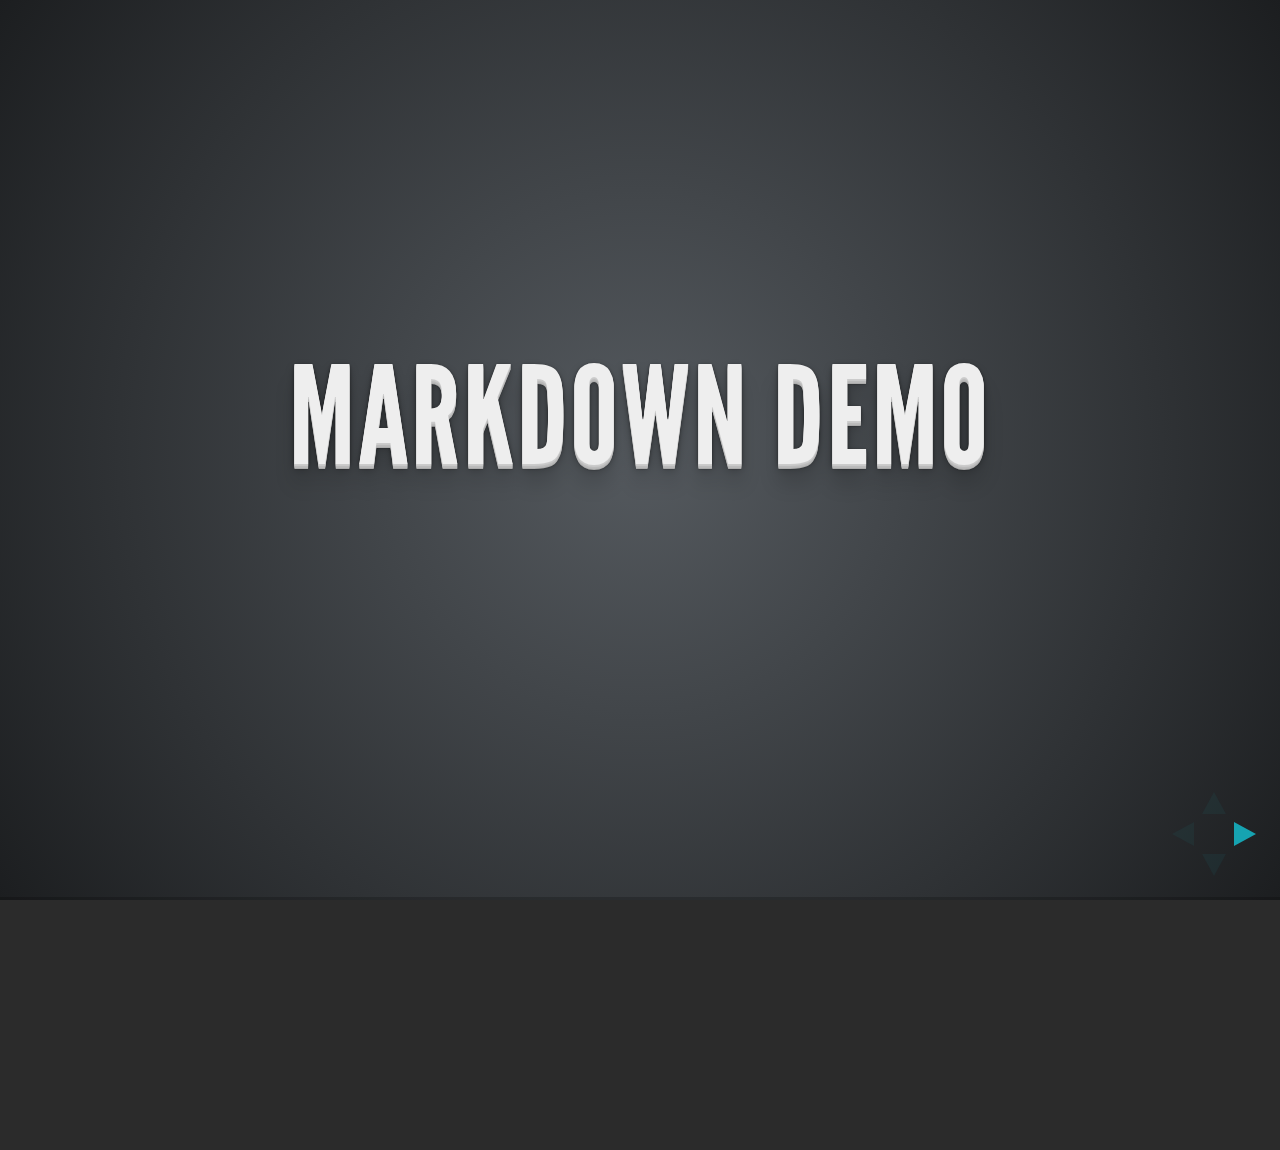
<file: lecture/static/plugin/markdown/example.html>
<!doctype html>
<html lang="en">

	<head>
		<meta charset="utf-8">

		<title>reveal.js - Markdown Demo</title>

		<link rel="stylesheet" href="../../css/reveal.css">
		<link rel="stylesheet" href="../../css/theme/default.css" id="theme">
	</head>

	<body>

		<div class="reveal">

			<div class="slides">

                <!-- Use external markdown resource, and separate slides by three newlines; vertical slides by two newlines -->
                <section data-markdown="example.md" data-separator="^\n\n\n" data-vertical="^\n\n"></section>

                <!-- Slides are separated by three dashes (quick 'n dirty regular expression) -->
                <section data-markdown data-separator="---">
                    <script type="text/template">
                        ## Demo 1
                        Slide 1
                        ---
                        ## Demo 1
                        Slide 2
                        ---
                        ## Demo 1
                        Slide 3
                    </script>
                </section>

                <!-- Slides are separated by newline + three dashes + newline, vertical slides identical but two dashes -->
                <section data-markdown data-separator="^\n---\n$" data-vertical="^\n--\n$">
                    <script type="text/template">
                        ## Demo 2
                        Slide 1.1

                        --

                        ## Demo 2
                        Slide 1.2

                        ---

                        ## Demo 2
                        Slide 2
                    </script>
                </section>

                <!-- No "extra" slides, since there are no separators defined (so they'll become horizontal rulers) -->
                <section data-markdown>
                    <script type="text/template">
                        A

                        ---

                        B

                        ---

                        C
                    </script>
                </section>

            </div>
		</div>

		<script src="../../lib/js/head.min.js"></script>
		<script src="../../js/reveal.js"></script>

		<script>

			Reveal.initialize({
				controls: true,
				progress: true,
				history: true,
				center: true,

				theme: Reveal.getQueryHash().theme,
				transition: Reveal.getQueryHash().transition || 'default',

				// Optional libraries used to extend on reveal.js
				dependencies: [
					{ src: '../../lib/js/classList.js', condition: function() { return !document.body.classList; } },
					{ src: 'marked.js', condition: function() { return !!document.querySelector( '[data-markdown]' ); } },
					{ src: 'markdown.js', condition: function() { return !!document.querySelector( '[data-markdown]' ); } }
				]
			});

		</script>

	</body>
</html>
</file>
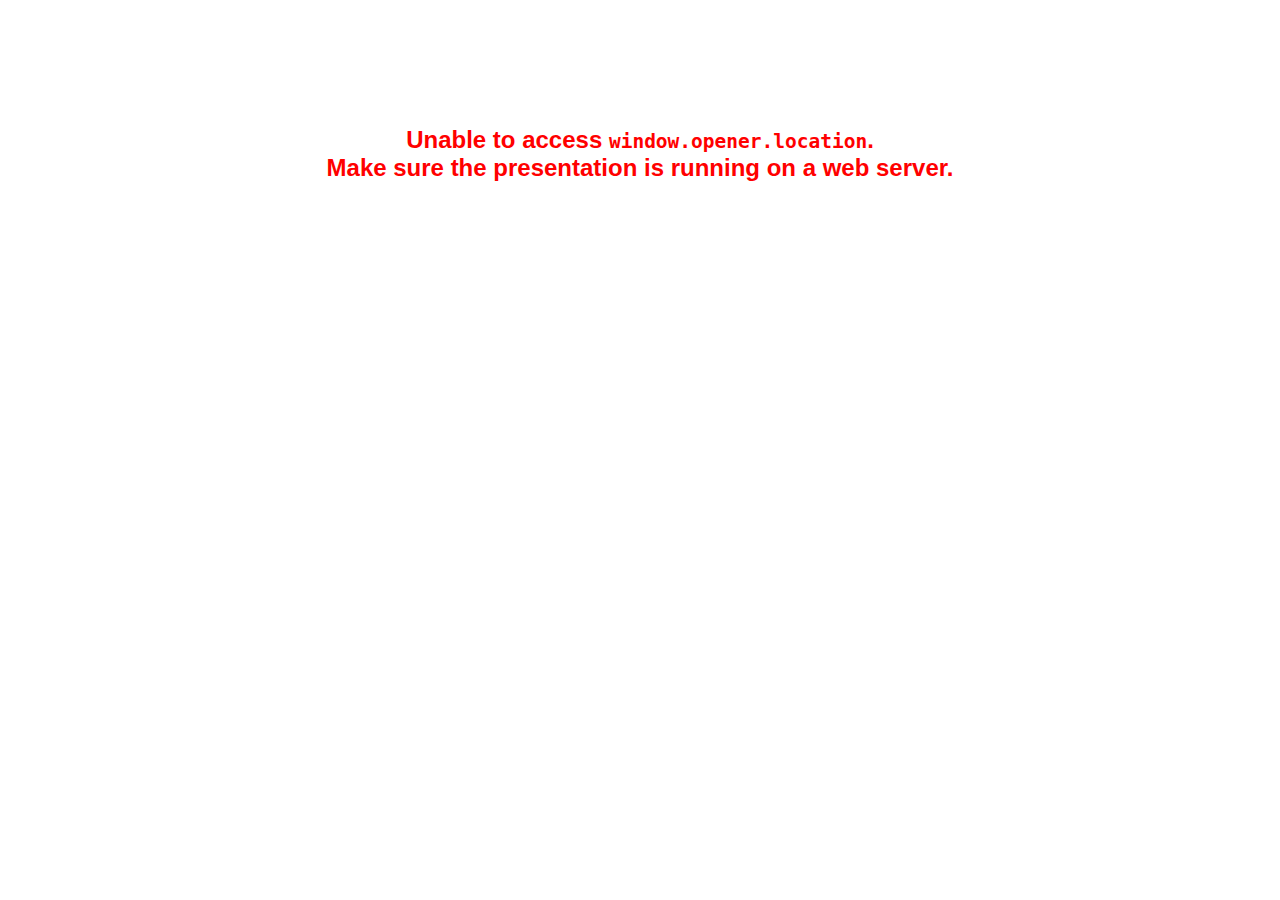
<file: lecture/static/plugin/notes/notes.html>
<!doctype html>
<html lang="en">
	<head>
		<meta charset="utf-8">

		<title>reveal.js - Slide Notes</title>

		<style>
			body {
				font-family: Helvetica;
			}

			#notes {
				font-size: 24px;
				width: 640px;
				margin-top: 5px;
				clear: left;
			}

			#wrap-current-slide {
				width: 640px;
				height: 512px;
				float: left;
				overflow: hidden;
			}

			#current-slide {
				width: 1280px;
				height: 1024px;
				border: none;

				-webkit-transform-origin: 0 0;
				   -moz-transform-origin: 0 0;
					-ms-transform-origin: 0 0;
					 -o-transform-origin: 0 0;
						transform-origin: 0 0;

				-webkit-transform: scale(0.5);
				   -moz-transform: scale(0.5);
					-ms-transform: scale(0.5);
					 -o-transform: scale(0.5);
						transform: scale(0.5);
			}

			#wrap-next-slide {
				width: 448px;
				height: 358px;
				float: left;
				margin: 0 0 0 10px;
				overflow: hidden;
			}

			#next-slide {
				width: 1280px;
				height: 1024px;
				border: none;

				-webkit-transform-origin: 0 0;
				   -moz-transform-origin: 0 0;
					-ms-transform-origin: 0 0;
					 -o-transform-origin: 0 0;
						transform-origin: 0 0;

				-webkit-transform: scale(0.35);
				   -moz-transform: scale(0.35);
					-ms-transform: scale(0.35);
					 -o-transform: scale(0.35);
						transform: scale(0.35);
			}

			.slides {
				position: relative;
				margin-bottom: 10px;
				border: 1px solid black;
				border-radius: 2px;
				background: rgb(28, 30, 32);
			}

			.slides span {
				position: absolute;
				top: 3px;
				left: 3px;
				font-weight: bold;
				font-size: 14px;
				color: rgba( 255, 255, 255, 0.9 );
			}

			.error {
				font-weight: bold;
				color: red;
				font-size: 1.5em;
				text-align: center;
				margin-top: 10%;
			}

			.error code {
				font-family: monospace;
			}

			.time {
				width: 448px;
				margin: 30px 0 0 10px;
				float: left;
				text-align: center;
				opacity: 0;

				-webkit-transition: opacity 0.4s;
				   -moz-transition: opacity 0.4s;
				     -o-transition: opacity 0.4s;
				        transition: opacity 0.4s;
			}

			.elapsed,
			.clock {
				color: #333;
				font-size: 2em;
				text-align: center;
				display: inline-block;
				padding: 0.5em;
				background-color: #eee;
				border-radius: 10px;
			}

			.elapsed h2,
			.clock h2 {
				font-size: 0.8em;
				line-height: 100%;
				margin: 0;
				color: #aaa;
			}

			.elapsed .mute {
				color: #ddd;
			}

		</style>
	</head>

	<body>

		<div id="wrap-current-slide" class="slides">
			<script>document.write( '<iframe width="1280" height="1024" id="current-slide" src="'+ window.opener.location.href +'"></iframe>' );</script>
		</div>

		<div id="wrap-next-slide" class="slides">
			<script>document.write( '<iframe width="640" height="512" id="next-slide" src="'+ window.opener.location.href +'"></iframe>' );</script>
			<span>UPCOMING:</span>
		</div>

		<div class="time">
			<div class="clock">
				<h2>Time</h2>
				<span id="clock">0:00:00 AM</span>
			</div>
			<div class="elapsed">
				<h2>Elapsed</h2>
				<span id="hours">00</span><span id="minutes">:00</span><span id="seconds">:00</span>
			</div>
		</div>

		<div id="notes"></div>

		<script src="../markdown/marked.js"></script>
		<script>

			window.addEventListener( 'load', function() {

				if( window.opener && window.opener.location && window.opener.location.href ) {

					var notes = document.getElementById( 'notes' ),
						currentSlide = document.getElementById( 'current-slide' ),
						nextSlide = document.getElementById( 'next-slide' );

					window.addEventListener( 'message', function( event ) {
						var data = JSON.parse( event.data );
						// No need for updating the notes in case of fragment changes
						if ( data.notes !== undefined) {
							if( data.markdown ) {
								notes.innerHTML = marked( data.notes );
							}
							else {
								notes.innerHTML = data.notes;
							}
						}

						// Showing and hiding fragments
						if( data.fragment === 'next' ) {
							currentSlide.contentWindow.Reveal.nextFragment();
						}
						else if( data.fragment === 'prev' ) {
							currentSlide.contentWindow.Reveal.prevFragment();
						}
						else {
							// Update the note slides
							currentSlide.contentWindow.Reveal.slide( data.indexh, data.indexv );
							nextSlide.contentWindow.Reveal.slide( data.nextindexh, data.nextindexv );
						}

					}, false );

					var start = new Date(),
						timeEl = document.querySelector( '.time' ),
						clockEl = document.getElementById( 'clock' ),
						hoursEl = document.getElementById( 'hours' ),
						minutesEl = document.getElementById( 'minutes' ),
						secondsEl = document.getElementById( 'seconds' );

					setInterval( function() {

						timeEl.style.opacity = 1;

						var diff, hours, minutes, seconds,
							now = new Date();

						diff = now.getTime() - start.getTime();
						hours = Math.floor( diff / ( 1000 * 60 * 60 ) );
						minutes = Math.floor( ( diff / ( 1000 * 60 ) ) % 60 );
						seconds = Math.floor( ( diff / 1000 ) % 60 );

						clockEl.innerHTML = now.toLocaleTimeString();
						hoursEl.innerHTML = zeroPadInteger( hours );
						hoursEl.className = hours > 0 ? "" : "mute";
						minutesEl.innerHTML = ":" + zeroPadInteger( minutes );
						minutesEl.className = minutes > 0 ? "" : "mute";
						secondsEl.innerHTML = ":" + zeroPadInteger( seconds );

					}, 1000 );

					// Navigate the main window when the notes slide changes
					currentSlide.contentWindow.Reveal.addEventListener( 'slidechanged', function( event ) {

						window.opener.Reveal.slide( event.indexh, event.indexv );

					} );

				}
				else {

					document.body.innerHTML =  '<p class="error">Unable to access <code>window.opener.location</code>.<br>Make sure the presentation is running on a web server.</p>';

				}


			}, false );

			function zeroPadInteger( num ) {
				var str = "00" + parseInt( num );
				return str.substring( str.length - 2 );
			}

		</script>
	</body>
</html>
</file>
<file: lecture/static/css/reveal.css>
@charset "UTF-8";

/*!
 * reveal.js
 * http://lab.hakim.se/reveal-js
 * MIT licensed
 *
 * Copyright (C) 2013 Hakim El Hattab, http://hakim.se
 */


/*********************************************
 * RESET STYLES
 *********************************************/

html, body, .reveal div, .reveal span, .reveal applet, .reveal object, .reveal iframe,
.reveal h1, .reveal h2, .reveal h3, .reveal h4, .reveal h5, .reveal h6, .reveal p, .reveal blockquote, .reveal pre,
.reveal a, .reveal abbr, .reveal acronym, .reveal address, .reveal big, .reveal cite, .reveal code,
.reveal del, .reveal dfn, .reveal em, .reveal img, .reveal ins, .reveal kbd, .reveal q, .reveal s, .reveal samp,
.reveal small, .reveal strike, .reveal strong, .reveal sub, .reveal sup, .reveal tt, .reveal var,
.reveal b, .reveal u, .reveal i, .reveal center,
.reveal dl, .reveal dt, .reveal dd, .reveal ol, .reveal ul, .reveal li,
.reveal fieldset, .reveal form, .reveal label, .reveal legend,
.reveal table, .reveal caption, .reveal tbody, .reveal tfoot, .reveal thead, .reveal tr, .reveal th, .reveal td,
.reveal article, .reveal aside, .reveal canvas, .reveal details, .reveal embed,
.reveal figure, .reveal figcaption, .reveal footer, .reveal header, .reveal hgroup,
.reveal menu, .reveal nav, .reveal output, .reveal ruby, .reveal section, .reveal summary,
.reveal time, .reveal mark, .reveal audio, video {
	margin: 0;
	padding: 0;
	border: 0;
	font-size: 100%;
	font: inherit;
	vertical-align: baseline;
}

.reveal article, .reveal aside, .reveal details, .reveal figcaption, .reveal figure,
.reveal footer, .reveal header, .reveal hgroup, .reveal menu, .reveal nav, .reveal section {
	display: block;
}


/*********************************************
 * GLOBAL STYLES
 *********************************************/

html,
body {
	width: 100%;
	height: 100%;
	overflow: hidden;
}

body {
	position: relative;
	line-height: 1;
}

::selection {
	background: #FF5E99;
	color: #fff;
	text-shadow: none;
}


/*********************************************
 * HEADERS
 *********************************************/

.reveal h1,
.reveal h2,
.reveal h3,
.reveal h4,
.reveal h5,
.reveal h6 {
	-webkit-hyphens: auto;
	   -moz-hyphens: auto;
	        hyphens: auto;

	word-wrap: break-word;
	line-height: 1;
}

.reveal h1 { font-size: 3.77em; }
.reveal h2 { font-size: 2.11em;	}
.reveal h3 { font-size: 1.55em;	}
.reveal h4 { font-size: 1em;	}


/*********************************************
 * VIEW FRAGMENTS
 *********************************************/

.reveal .slides section .fragment {
	opacity: 0;

	-webkit-transition: all .2s ease;
	   -moz-transition: all .2s ease;
	    -ms-transition: all .2s ease;
	     -o-transition: all .2s ease;
	        transition: all .2s ease;
}
	.reveal .slides section .fragment.visible {
		opacity: 1;
	}

.reveal .slides section .fragment.grow {
	opacity: 1;
}
	.reveal .slides section .fragment.grow.visible {
		-webkit-transform: scale( 1.3 );
		   -moz-transform: scale( 1.3 );
		    -ms-transform: scale( 1.3 );
		     -o-transform: scale( 1.3 );
		        transform: scale( 1.3 );
	}

.reveal .slides section .fragment.shrink {
	opacity: 1;
}
	.reveal .slides section .fragment.shrink.visible {
		-webkit-transform: scale( 0.7 );
		   -moz-transform: scale( 0.7 );
		    -ms-transform: scale( 0.7 );
		     -o-transform: scale( 0.7 );
		        transform: scale( 0.7 );
	}

.reveal .slides section .fragment.zoom-in {
	opacity: 0;

	-webkit-transform: scale( 0.1 );
	   -moz-transform: scale( 0.1 );
	    -ms-transform: scale( 0.1 );
	     -o-transform: scale( 0.1 );
	        transform: scale( 0.1 );
}

	.reveal .slides section .fragment.zoom-in.visible {
		opacity: 1;

		-webkit-transform: scale( 1 );
		   -moz-transform: scale( 1 );
		    -ms-transform: scale( 1 );
		     -o-transform: scale( 1 );
		        transform: scale( 1 );
	}

.reveal .slides section .fragment.roll-in {
	opacity: 0;

	-webkit-transform: rotateX( 90deg );
	   -moz-transform: rotateX( 90deg );
	    -ms-transform: rotateX( 90deg );
	     -o-transform: rotateX( 90deg );
	        transform: rotateX( 90deg );
}
	.reveal .slides section .fragment.roll-in.visible {
		opacity: 1;

		-webkit-transform: rotateX( 0 );
		   -moz-transform: rotateX( 0 );
		    -ms-transform: rotateX( 0 );
		     -o-transform: rotateX( 0 );
		        transform: rotateX( 0 );
	}

.reveal .slides section .fragment.fade-out {
	opacity: 1;
}
	.reveal .slides section .fragment.fade-out.visible {
		opacity: 0;
	}

.reveal .slides section .fragment.semi-fade-out {
	opacity: 1;
}
	.reveal .slides section .fragment.semi-fade-out.visible {
		opacity: 0.5;
	}

.reveal .slides section .fragment.highlight-red,
.reveal .slides section .fragment.highlight-green,
.reveal .slides section .fragment.highlight-blue {
	opacity: 1;
}
	.reveal .slides section .fragment.highlight-red.visible {
		color: #ff2c2d
	}
	.reveal .slides section .fragment.highlight-green.visible {
		color: #17ff2e;
	}
	.reveal .slides section .fragment.highlight-blue.visible {
		color: #1b91ff;
	}


/*********************************************
 * DEFAULT ELEMENT STYLES
 *********************************************/

/* Fixes issue in Chrome where italic fonts did not appear when printing to PDF */
.reveal:after {
  content: '';
  font-style: italic;
}

/* Ensure certain elements are never larger than the slide itself */
.reveal img,
.reveal video,
.reveal iframe {
	max-width: 95%;
	max-height: 95%;
}

/** Prevents layering issues in certain browser/transition combinations */
.reveal a {
	position: relative;
}

.reveal strong,
.reveal b {
	font-weight: bold;
}

.reveal em,
.reveal i {
	font-style: italic;
}

.reveal ol,
.reveal ul {
	display: inline-block;

	text-align: left;
	margin: 0 0 0 1em;
}

.reveal ol {
	list-style-type: decimal;
}

.reveal ul {
	list-style-type: disc;
}

.reveal ul ul {
	list-style-type: square;
}

.reveal ul ul ul {
	list-style-type: circle;
}

.reveal ul ul,
.reveal ul ol,
.reveal ol ol,
.reveal ol ul {
	display: block;
	margin-left: 40px;
}

.reveal p {
	margin-bottom: 10px;
	line-height: 1.2em;
}

.reveal q,
.reveal blockquote {
	quotes: none;
}

.reveal blockquote {
	display: block;
	position: relative;
	width: 70%;
	margin: 5px auto;
	padding: 5px;

	font-style: italic;
	background: rgba(255, 255, 255, 0.05);
	box-shadow: 0px 0px 2px rgba(0,0,0,0.2);
}
	.reveal blockquote p:first-child,
	.reveal blockquote p:last-child {
		display: inline-block;
	}

.reveal q {
	font-style: italic;
}

.reveal pre {
	display: block;
	position: relative;
	width: 90%;
	margin: 15px auto;

	text-align: left;
	font-size: 0.55em;
	font-family: monospace;
	line-height: 1.2em;

	word-wrap: break-word;

	box-shadow: 0px 0px 6px rgba(0,0,0,0.3);
}
.reveal code {
	font-family: monospace;
}
.reveal pre code {
	padding: 5px;
	overflow: auto;
	max-height: 400px;
	word-wrap: normal;
}

.reveal table th,
.reveal table td {
	text-align: left;
	padding-right: .3em;
}

.reveal table th {
	text-shadow: rgb(255,255,255) 1px 1px 2px;
}

.reveal sup {
	vertical-align: super;
}
.reveal sub {
	vertical-align: sub;
}

.reveal small {
	display: inline-block;
	font-size: 0.6em;
	line-height: 1.2em;
	vertical-align: top;
}

.reveal small * {
	vertical-align: top;
}


/*********************************************
 * CONTROLS
 *********************************************/

.reveal .controls {
	display: none;
	position: fixed;
	width: 110px;
	height: 110px;
	z-index: 30;
	right: 10px;
	bottom: 10px;
}

.reveal .controls div {
	position: absolute;
	opacity: 0.05;
	width: 0;
	height: 0;
	border: 12px solid transparent;

	-moz-transform: scale(.9999);

	-webkit-transition: all 0.2s ease;
	   -moz-transition: all 0.2s ease;
	    -ms-transition: all 0.2s ease;
	     -o-transition: all 0.2s ease;
	        transition: all 0.2s ease;
}

.reveal .controls div.enabled {
	opacity: 0.7;
	cursor: pointer;
}

.reveal .controls div.enabled:active {
	margin-top: 1px;
}

	.reveal .controls div.navigate-left {
		top: 42px;

		border-right-width: 22px;
		border-right-color: #eee;
	}
		.reveal .controls div.navigate-left.fragmented {
			opacity: 0.3;
		}

	.reveal .controls div.navigate-right {
		left: 74px;
		top: 42px;

		border-left-width: 22px;
		border-left-color: #eee;
	}
		.reveal .controls div.navigate-right.fragmented {
			opacity: 0.3;
		}

	.reveal .controls div.navigate-up {
		left: 42px;

		border-bottom-width: 22px;
		border-bottom-color: #eee;
	}
		.reveal .controls div.navigate-up.fragmented {
			opacity: 0.3;
		}

	.reveal .controls div.navigate-down {
		left: 42px;
		top: 74px;

		border-top-width: 22px;
		border-top-color: #eee;
	}
		.reveal .controls div.navigate-down.fragmented {
			opacity: 0.3;
		}


/*********************************************
 * PROGRESS BAR
 *********************************************/

.reveal .progress {
	position: fixed;
	display: none;
	height: 3px;
	width: 100%;
	bottom: 0;
	left: 0;
	z-index: 10;
}
	.reveal .progress:after {
		content: '';
		display: 'block';
		position: absolute;
		height: 20px;
		width: 100%;
		top: -20px;
	}
	.reveal .progress span {
		display: block;
		height: 100%;
		width: 0px;

		-webkit-transition: width 800ms cubic-bezier(0.260, 0.860, 0.440, 0.985);
		   -moz-transition: width 800ms cubic-bezier(0.260, 0.860, 0.440, 0.985);
		    -ms-transition: width 800ms cubic-bezier(0.260, 0.860, 0.440, 0.985);
		     -o-transition: width 800ms cubic-bezier(0.260, 0.860, 0.440, 0.985);
		        transition: width 800ms cubic-bezier(0.260, 0.860, 0.440, 0.985);
	}


/*********************************************
 * ROLLING LINKS
 *********************************************/

.reveal .roll {
	display: inline-block;
	line-height: 1.2;
	overflow: hidden;

	vertical-align: top;

	-webkit-perspective: 400px;
	   -moz-perspective: 400px;
	    -ms-perspective: 400px;
	        perspective: 400px;

	-webkit-perspective-origin: 50% 50%;
	   -moz-perspective-origin: 50% 50%;
	    -ms-perspective-origin: 50% 50%;
	        perspective-origin: 50% 50%;
}
	.reveal .roll:hover {
		background: none;
		text-shadow: none;
	}
.reveal .roll span {
	display: block;
	position: relative;
	padding: 0 2px;

	pointer-events: none;

	-webkit-transition: all 400ms ease;
	   -moz-transition: all 400ms ease;
	    -ms-transition: all 400ms ease;
	        transition: all 400ms ease;

	-webkit-transform-origin: 50% 0%;
	   -moz-transform-origin: 50% 0%;
	    -ms-transform-origin: 50% 0%;
	        transform-origin: 50% 0%;

	-webkit-transform-style: preserve-3d;
	   -moz-transform-style: preserve-3d;
	    -ms-transform-style: preserve-3d;
	        transform-style: preserve-3d;

	-webkit-backface-visibility: hidden;
	   -moz-backface-visibility: hidden;
	        backface-visibility: hidden;
}
	.reveal .roll:hover span {
	    background: rgba(0,0,0,0.5);

	    -webkit-transform: translate3d( 0px, 0px, -45px ) rotateX( 90deg );
	       -moz-transform: translate3d( 0px, 0px, -45px ) rotateX( 90deg );
	        -ms-transform: translate3d( 0px, 0px, -45px ) rotateX( 90deg );
	            transform: translate3d( 0px, 0px, -45px ) rotateX( 90deg );
	}
.reveal .roll span:after {
	content: attr(data-title);

	display: block;
	position: absolute;
	left: 0;
	top: 0;
	padding: 0 2px;

	-webkit-backface-visibility: hidden;
	   -moz-backface-visibility: hidden;
	        backface-visibility: hidden;

	-webkit-transform-origin: 50% 0%;
	   -moz-transform-origin: 50% 0%;
	    -ms-transform-origin: 50% 0%;
	        transform-origin: 50% 0%;

	-webkit-transform: translate3d( 0px, 110%, 0px ) rotateX( -90deg );
	   -moz-transform: translate3d( 0px, 110%, 0px ) rotateX( -90deg );
	    -ms-transform: translate3d( 0px, 110%, 0px ) rotateX( -90deg );
	        transform: translate3d( 0px, 110%, 0px ) rotateX( -90deg );
}


/*********************************************
 * SLIDES
 *********************************************/

.reveal {
	position: relative;
	width: 100%;
	height: 100%;

	-ms-touch-action: none;
}

.reveal .slides {
	position: absolute;
	width: 100%;
	height: 100%;
	left: 50%;
	top: 50%;

	overflow: visible;
	z-index: 1;
	text-align: center;

	-webkit-transition: -webkit-perspective .4s ease;
	   -moz-transition: -moz-perspective .4s ease;
	    -ms-transition: -ms-perspective .4s ease;
	     -o-transition: -o-perspective .4s ease;
	        transition: perspective .4s ease;

	-webkit-perspective: 600px;
	   -moz-perspective: 600px;
	    -ms-perspective: 600px;
	        perspective: 600px;

	-webkit-perspective-origin: 0px -100px;
	   -moz-perspective-origin: 0px -100px;
	    -ms-perspective-origin: 0px -100px;
	        perspective-origin: 0px -100px;
}

.reveal .slides>section,
.reveal .slides>section>section {
	display: none;
	position: absolute;
	width: 100%;
	padding: 20px 0px;

	z-index: 10;
	line-height: 1.2em;
	font-weight: normal;

	-webkit-transform-style: preserve-3d;
	   -moz-transform-style: preserve-3d;
	    -ms-transform-style: preserve-3d;
	        transform-style: preserve-3d;

	-webkit-transition: -webkit-transform-origin 800ms cubic-bezier(0.260, 0.860, 0.440, 0.985),
						-webkit-transform 800ms cubic-bezier(0.260, 0.860, 0.440, 0.985),
						visibility 800ms cubic-bezier(0.260, 0.860, 0.440, 0.985),
						opacity 800ms cubic-bezier(0.260, 0.860, 0.440, 0.985);
	   -moz-transition: -moz-transform-origin 800ms cubic-bezier(0.260, 0.860, 0.440, 0.985),
						-moz-transform 800ms cubic-bezier(0.260, 0.860, 0.440, 0.985),
						visibility 800ms cubic-bezier(0.260, 0.860, 0.440, 0.985),
						opacity 800ms cubic-bezier(0.260, 0.860, 0.440, 0.985);
	    -ms-transition: -ms-transform-origin 800ms cubic-bezier(0.260, 0.860, 0.440, 0.985),
						-ms-transform 800ms cubic-bezier(0.260, 0.860, 0.440, 0.985),
						visibility 800ms cubic-bezier(0.260, 0.860, 0.440, 0.985),
						opacity 800ms cubic-bezier(0.260, 0.860, 0.440, 0.985);
	     -o-transition: -o-transform-origin 800ms cubic-bezier(0.260, 0.860, 0.440, 0.985),
						-o-transform 800ms cubic-bezier(0.260, 0.860, 0.440, 0.985),
						visibility 800ms cubic-bezier(0.260, 0.860, 0.440, 0.985),
						opacity 800ms cubic-bezier(0.260, 0.860, 0.440, 0.985);
	        transition: transform-origin 800ms cubic-bezier(0.260, 0.860, 0.440, 0.985),
						transform 800ms cubic-bezier(0.260, 0.860, 0.440, 0.985),
						visibility 800ms cubic-bezier(0.260, 0.860, 0.440, 0.985),
						opacity 800ms cubic-bezier(0.260, 0.860, 0.440, 0.985);
}

/* Global transition speed settings */
.reveal[data-transition-speed="fast"] .slides section {
	-webkit-transition-duration: 400ms;
	   -moz-transition-duration: 400ms;
	    -ms-transition-duration: 400ms;
	        transition-duration: 400ms;
}
.reveal[data-transition-speed="slow"] .slides section {
	-webkit-transition-duration: 1200ms;
	   -moz-transition-duration: 1200ms;
	    -ms-transition-duration: 1200ms;
	        transition-duration: 1200ms;
}

/* Slide-specific transition speed overrides */
.reveal .slides section[data-transition-speed="fast"] {
	-webkit-transition-duration: 400ms;
	   -moz-transition-duration: 400ms;
	    -ms-transition-duration: 400ms;
	        transition-duration: 400ms;
}
.reveal .slides section[data-transition-speed="slow"] {
	-webkit-transition-duration: 1200ms;
	   -moz-transition-duration: 1200ms;
	    -ms-transition-duration: 1200ms;
	        transition-duration: 1200ms;
}

.reveal .slides>section {
	left: -50%;
	top: -50%;
}

.reveal .slides>section.stack {
	padding-top: 0;
	padding-bottom: 0;
}

.reveal .slides>section.present,
.reveal .slides>section>section.present {
	display: block;
	z-index: 11;
	opacity: 1;
}

.reveal.center,
.reveal.center .slides,
.reveal.center .slides section {
	min-height: auto !important;
}



/*********************************************
 * DEFAULT TRANSITION
 *********************************************/

.reveal .slides>section[data-transition=default].past,
.reveal .slides>section.past {
	display: block;
	opacity: 0;

	-webkit-transform: translate3d(-100%, 0, 0) rotateY(-90deg) translate3d(-100%, 0, 0);
	   -moz-transform: translate3d(-100%, 0, 0) rotateY(-90deg) translate3d(-100%, 0, 0);
	    -ms-transform: translate3d(-100%, 0, 0) rotateY(-90deg) translate3d(-100%, 0, 0);
	        transform: translate3d(-100%, 0, 0) rotateY(-90deg) translate3d(-100%, 0, 0);
}
.reveal .slides>section[data-transition=default].future,
.reveal .slides>section.future {
	display: block;
	opacity: 0;

	-webkit-transform: translate3d(100%, 0, 0) rotateY(90deg) translate3d(100%, 0, 0);
	   -moz-transform: translate3d(100%, 0, 0) rotateY(90deg) translate3d(100%, 0, 0);
	    -ms-transform: translate3d(100%, 0, 0) rotateY(90deg) translate3d(100%, 0, 0);
	        transform: translate3d(100%, 0, 0) rotateY(90deg) translate3d(100%, 0, 0);
}

.reveal .slides>section>section[data-transition=default].past,
.reveal .slides>section>section.past {
	display: block;
	opacity: 0;

	-webkit-transform: translate3d(0, -300px, 0) rotateX(70deg) translate3d(0, -300px, 0);
	   -moz-transform: translate3d(0, -300px, 0) rotateX(70deg) translate3d(0, -300px, 0);
	    -ms-transform: translate3d(0, -300px, 0) rotateX(70deg) translate3d(0, -300px, 0);
	        transform: translate3d(0, -300px, 0) rotateX(70deg) translate3d(0, -300px, 0);
}
.reveal .slides>section>section[data-transition=default].future,
.reveal .slides>section>section.future {
	display: block;
	opacity: 0;

	-webkit-transform: translate3d(0, 300px, 0) rotateX(-70deg) translate3d(0, 300px, 0);
	   -moz-transform: translate3d(0, 300px, 0) rotateX(-70deg) translate3d(0, 300px, 0);
	    -ms-transform: translate3d(0, 300px, 0) rotateX(-70deg) translate3d(0, 300px, 0);
	        transform: translate3d(0, 300px, 0) rotateX(-70deg) translate3d(0, 300px, 0);
}


/*********************************************
 * CONCAVE TRANSITION
 *********************************************/

.reveal .slides>section[data-transition=concave].past,
.reveal.concave  .slides>section.past {
	-webkit-transform: translate3d(-100%, 0, 0) rotateY(90deg) translate3d(-100%, 0, 0);
	   -moz-transform: translate3d(-100%, 0, 0) rotateY(90deg) translate3d(-100%, 0, 0);
	    -ms-transform: translate3d(-100%, 0, 0) rotateY(90deg) translate3d(-100%, 0, 0);
	        transform: translate3d(-100%, 0, 0) rotateY(90deg) translate3d(-100%, 0, 0);
}
.reveal .slides>section[data-transition=concave].future,
.reveal.concave .slides>section.future {
	-webkit-transform: translate3d(100%, 0, 0) rotateY(-90deg) translate3d(100%, 0, 0);
	   -moz-transform: translate3d(100%, 0, 0) rotateY(-90deg) translate3d(100%, 0, 0);
	    -ms-transform: translate3d(100%, 0, 0) rotateY(-90deg) translate3d(100%, 0, 0);
	        transform: translate3d(100%, 0, 0) rotateY(-90deg) translate3d(100%, 0, 0);
}

.reveal .slides>section>section[data-transition=concave].past,
.reveal.concave .slides>section>section.past {
	-webkit-transform: translate3d(0, -80%, 0) rotateX(-70deg) translate3d(0, -80%, 0);
	   -moz-transform: translate3d(0, -80%, 0) rotateX(-70deg) translate3d(0, -80%, 0);
	    -ms-transform: translate3d(0, -80%, 0) rotateX(-70deg) translate3d(0, -80%, 0);
	        transform: translate3d(0, -80%, 0) rotateX(-70deg) translate3d(0, -80%, 0);
}
.reveal .slides>section>section[data-transition=concave].future,
.reveal.concave .slides>section>section.future {
	-webkit-transform: translate3d(0, 80%, 0) rotateX(70deg) translate3d(0, 80%, 0);
	   -moz-transform: translate3d(0, 80%, 0) rotateX(70deg) translate3d(0, 80%, 0);
	    -ms-transform: translate3d(0, 80%, 0) rotateX(70deg) translate3d(0, 80%, 0);
	        transform: translate3d(0, 80%, 0) rotateX(70deg) translate3d(0, 80%, 0);
}


/*********************************************
 * ZOOM TRANSITION
 *********************************************/

.reveal .slides>section[data-transition=zoom].past,
.reveal.zoom .slides>section.past {
	opacity: 0;
	visibility: hidden;

	-webkit-transform: scale(16);
	   -moz-transform: scale(16);
	    -ms-transform: scale(16);
	     -o-transform: scale(16);
	        transform: scale(16);
}
.reveal .slides>section[data-transition=zoom].future,
.reveal.zoom .slides>section.future {
	opacity: 0;
	visibility: hidden;

	-webkit-transform: scale(0.2);
	   -moz-transform: scale(0.2);
	    -ms-transform: scale(0.2);
	     -o-transform: scale(0.2);
	        transform: scale(0.2);
}

.reveal .slides>section>section[data-transition=zoom].past,
.reveal.zoom .slides>section>section.past {
	-webkit-transform: translate(0, -150%);
	   -moz-transform: translate(0, -150%);
	    -ms-transform: translate(0, -150%);
	     -o-transform: translate(0, -150%);
	        transform: translate(0, -150%);
}
.reveal .slides>section>section[data-transition=zoom].future,
.reveal.zoom .slides>section>section.future {
	-webkit-transform: translate(0, 150%);
	   -moz-transform: translate(0, 150%);
	    -ms-transform: translate(0, 150%);
	     -o-transform: translate(0, 150%);
	        transform: translate(0, 150%);
}


/*********************************************
 * LINEAR TRANSITION
 *********************************************/

.reveal.linear section {
	-webkit-backface-visibility: hidden;
	   -moz-backface-visibility: hidden;
	    -ms-backface-visibility: hidden;
	        backface-visibility: hidden;
}

.reveal .slides>section[data-transition=linear].past,
.reveal.linear .slides>section.past {
	-webkit-transform: translate(-150%, 0);
	   -moz-transform: translate(-150%, 0);
	    -ms-transform: translate(-150%, 0);
	     -o-transform: translate(-150%, 0);
	        transform: translate(-150%, 0);
}
.reveal .slides>section[data-transition=linear].future,
.reveal.linear .slides>section.future {
	-webkit-transform: translate(150%, 0);
	   -moz-transform: translate(150%, 0);
	    -ms-transform: translate(150%, 0);
	     -o-transform: translate(150%, 0);
	        transform: translate(150%, 0);
}

.reveal .slides>section>section[data-transition=linear].past,
.reveal.linear .slides>section>section.past {
	-webkit-transform: translate(0, -150%);
	   -moz-transform: translate(0, -150%);
	    -ms-transform: translate(0, -150%);
	     -o-transform: translate(0, -150%);
	        transform: translate(0, -150%);
}
.reveal .slides>section>section[data-transition=linear].future,
.reveal.linear .slides>section>section.future {
	-webkit-transform: translate(0, 150%);
	   -moz-transform: translate(0, 150%);
	    -ms-transform: translate(0, 150%);
	     -o-transform: translate(0, 150%);
	        transform: translate(0, 150%);
}


/*********************************************
 * CUBE TRANSITION
 *********************************************/

.reveal.cube .slides {
	-webkit-perspective: 1300px;
	   -moz-perspective: 1300px;
	    -ms-perspective: 1300px;
	        perspective: 1300px;
}

.reveal.cube .slides section {
	padding: 30px;
	min-height: 700px;

	-webkit-backface-visibility: hidden;
	   -moz-backface-visibility: hidden;
	    -ms-backface-visibility: hidden;
	        backface-visibility: hidden;

	-webkit-box-sizing: border-box;
	   -moz-box-sizing: border-box;
	        box-sizing: border-box;
}
	.reveal.center.cube .slides section {
		min-height: auto;
	}
	.reveal.cube .slides section:not(.stack):before {
		content: '';
		position: absolute;
		display: block;
		width: 100%;
		height: 100%;
		left: 0;
		top: 0;
		background: rgba(0,0,0,0.1);
		border-radius: 4px;

		-webkit-transform: translateZ( -20px );
		   -moz-transform: translateZ( -20px );
		    -ms-transform: translateZ( -20px );
		     -o-transform: translateZ( -20px );
		        transform: translateZ( -20px );
	}
	.reveal.cube .slides section:not(.stack):after {
		content: '';
		position: absolute;
		display: block;
		width: 90%;
		height: 30px;
		left: 5%;
		bottom: 0;
		background: none;
		z-index: 1;

		border-radius: 4px;
		box-shadow: 0px 95px 25px rgba(0,0,0,0.2);

		-webkit-transform: translateZ(-90px) rotateX( 65deg );
		   -moz-transform: translateZ(-90px) rotateX( 65deg );
		    -ms-transform: translateZ(-90px) rotateX( 65deg );
		     -o-transform: translateZ(-90px) rotateX( 65deg );
		        transform: translateZ(-90px) rotateX( 65deg );
	}

.reveal.cube .slides>section.stack {
	padding: 0;
	background: none;
}

.reveal.cube .slides>section.past {
	-webkit-transform-origin: 100% 0%;
	   -moz-transform-origin: 100% 0%;
	    -ms-transform-origin: 100% 0%;
	        transform-origin: 100% 0%;

	-webkit-transform: translate3d(-100%, 0, 0) rotateY(-90deg);
	   -moz-transform: translate3d(-100%, 0, 0) rotateY(-90deg);
	    -ms-transform: translate3d(-100%, 0, 0) rotateY(-90deg);
	        transform: translate3d(-100%, 0, 0) rotateY(-90deg);
}

.reveal.cube .slides>section.future {
	-webkit-transform-origin: 0% 0%;
	   -moz-transform-origin: 0% 0%;
	    -ms-transform-origin: 0% 0%;
	        transform-origin: 0% 0%;

	-webkit-transform: translate3d(100%, 0, 0) rotateY(90deg);
	   -moz-transform: translate3d(100%, 0, 0) rotateY(90deg);
	    -ms-transform: translate3d(100%, 0, 0) rotateY(90deg);
	        transform: translate3d(100%, 0, 0) rotateY(90deg);
}

.reveal.cube .slides>section>section.past {
	-webkit-transform-origin: 0% 100%;
	   -moz-transform-origin: 0% 100%;
	    -ms-transform-origin: 0% 100%;
	        transform-origin: 0% 100%;

	-webkit-transform: translate3d(0, -100%, 0) rotateX(90deg);
	   -moz-transform: translate3d(0, -100%, 0) rotateX(90deg);
	    -ms-transform: translate3d(0, -100%, 0) rotateX(90deg);
	        transform: translate3d(0, -100%, 0) rotateX(90deg);
}

.reveal.cube .slides>section>section.future {
	-webkit-transform-origin: 0% 0%;
	   -moz-transform-origin: 0% 0%;
	    -ms-transform-origin: 0% 0%;
	        transform-origin: 0% 0%;

	-webkit-transform: translate3d(0, 100%, 0) rotateX(-90deg);
	   -moz-transform: translate3d(0, 100%, 0) rotateX(-90deg);
	    -ms-transform: translate3d(0, 100%, 0) rotateX(-90deg);
	        transform: translate3d(0, 100%, 0) rotateX(-90deg);
}


/*********************************************
 * PAGE TRANSITION
 *********************************************/

.reveal.page .slides {
	-webkit-perspective-origin: 0% 50%;
	   -moz-perspective-origin: 0% 50%;
	    -ms-perspective-origin: 0% 50%;
	        perspective-origin: 0% 50%;

	-webkit-perspective: 3000px;
	   -moz-perspective: 3000px;
	    -ms-perspective: 3000px;
	        perspective: 3000px;
}

.reveal.page .slides section {
	padding: 30px;
	min-height: 700px;

	-webkit-box-sizing: border-box;
	   -moz-box-sizing: border-box;
	        box-sizing: border-box;
}
	.reveal.page .slides section.past {
		z-index: 12;
	}
	.reveal.page .slides section:not(.stack):before {
		content: '';
		position: absolute;
		display: block;
		width: 100%;
		height: 100%;
		left: 0;
		top: 0;
		background: rgba(0,0,0,0.1);

		-webkit-transform: translateZ( -20px );
		   -moz-transform: translateZ( -20px );
		    -ms-transform: translateZ( -20px );
		     -o-transform: translateZ( -20px );
		        transform: translateZ( -20px );
	}
	.reveal.page .slides section:not(.stack):after {
		content: '';
		position: absolute;
		display: block;
		width: 90%;
		height: 30px;
		left: 5%;
		bottom: 0;
		background: none;
		z-index: 1;

		border-radius: 4px;
		box-shadow: 0px 95px 25px rgba(0,0,0,0.2);

		-webkit-transform: translateZ(-90px) rotateX( 65deg );
	}

.reveal.page .slides>section.stack {
	padding: 0;
	background: none;
}

.reveal.page .slides>section.past {
	-webkit-transform-origin: 0% 0%;
	   -moz-transform-origin: 0% 0%;
	    -ms-transform-origin: 0% 0%;
	        transform-origin: 0% 0%;

	-webkit-transform: translate3d(-40%, 0, 0) rotateY(-80deg);
	   -moz-transform: translate3d(-40%, 0, 0) rotateY(-80deg);
	    -ms-transform: translate3d(-40%, 0, 0) rotateY(-80deg);
	        transform: translate3d(-40%, 0, 0) rotateY(-80deg);
}

.reveal.page .slides>section.future {
	-webkit-transform-origin: 100% 0%;
	   -moz-transform-origin: 100% 0%;
	    -ms-transform-origin: 100% 0%;
	        transform-origin: 100% 0%;

	-webkit-transform: translate3d(0, 0, 0);
	   -moz-transform: translate3d(0, 0, 0);
	    -ms-transform: translate3d(0, 0, 0);
	        transform: translate3d(0, 0, 0);
}

.reveal.page .slides>section>section.past {
	-webkit-transform-origin: 0% 0%;
	   -moz-transform-origin: 0% 0%;
	    -ms-transform-origin: 0% 0%;
	        transform-origin: 0% 0%;

	-webkit-transform: translate3d(0, -40%, 0) rotateX(80deg);
	   -moz-transform: translate3d(0, -40%, 0) rotateX(80deg);
	    -ms-transform: translate3d(0, -40%, 0) rotateX(80deg);
	        transform: translate3d(0, -40%, 0) rotateX(80deg);
}

.reveal.page .slides>section>section.future {
	-webkit-transform-origin: 0% 100%;
	   -moz-transform-origin: 0% 100%;
	    -ms-transform-origin: 0% 100%;
	        transform-origin: 0% 100%;

	-webkit-transform: translate3d(0, 0, 0);
	   -moz-transform: translate3d(0, 0, 0);
	    -ms-transform: translate3d(0, 0, 0);
	        transform: translate3d(0, 0, 0);
}


/*********************************************
 * FADE TRANSITION
 *********************************************/

.reveal .slides section[data-transition=fade],
.reveal.fade .slides section,
.reveal.fade .slides>section>section {
    -webkit-transform: none;
	   -moz-transform: none;
	    -ms-transform: none;
	     -o-transform: none;
	        transform: none;

	-webkit-transition: opacity 0.5s;
	   -moz-transition: opacity 0.5s;
	    -ms-transition: opacity 0.5s;
	     -o-transition: opacity 0.5s;
	        transition: opacity 0.5s;
}


.reveal.fade.overview .slides section,
.reveal.fade.overview .slides>section>section,
.reveal.fade.exit-overview .slides section,
.reveal.fade.exit-overview .slides>section>section {
	-webkit-transition: none;
	   -moz-transition: none;
	    -ms-transition: none;
	     -o-transition: none;
	        transition: none;
}


/*********************************************
 * NO TRANSITION
 *********************************************/

.reveal .slides section[data-transition=none],
.reveal.none .slides section {
	-webkit-transform: none;
	   -moz-transform: none;
	    -ms-transform: none;
	     -o-transform: none;
	        transform: none;

	-webkit-transition: none;
	   -moz-transition: none;
	    -ms-transition: none;
	     -o-transition: none;
	        transition: none;
}


/*********************************************
 * OVERVIEW
 *********************************************/

.reveal.overview .slides {
	-webkit-perspective-origin: 0% 0%;
	   -moz-perspective-origin: 0% 0%;
	    -ms-perspective-origin: 0% 0%;
	        perspective-origin: 0% 0%;

	-webkit-perspective: 700px;
	   -moz-perspective: 700px;
	    -ms-perspective: 700px;
	        perspective: 700px;
}

.reveal.overview .slides section {
	height: 600px;
	overflow: hidden;
	opacity: 1!important;
	visibility: visible!important;
	cursor: pointer;
	background: rgba(0,0,0,0.1);
}
.reveal.overview .slides section .fragment {
	opacity: 1;
}
.reveal.overview .slides section:after,
.reveal.overview .slides section:before {
	display: none !important;
}
.reveal.overview .slides section>section {
	opacity: 1;
	cursor: pointer;
}
	.reveal.overview .slides section:hover {
		background: rgba(0,0,0,0.3);
	}
	.reveal.overview .slides section.present {
		background: rgba(0,0,0,0.3);
	}
.reveal.overview .slides>section.stack {
	padding: 0;
	background: none;
	overflow: visible;
}


/*********************************************
 * PAUSED MODE
 *********************************************/

.reveal .pause-overlay {
	position: absolute;
	top: 0;
	left: 0;
	width: 100%;
	height: 100%;
	background: black;
	visibility: hidden;
	opacity: 0;
	z-index: 100;

	-webkit-transition: all 1s ease;
	   -moz-transition: all 1s ease;
	    -ms-transition: all 1s ease;
	     -o-transition: all 1s ease;
	        transition: all 1s ease;
}
.reveal.paused .pause-overlay {
	visibility: visible;
	opacity: 1;
}


/*********************************************
 * FALLBACK
 *********************************************/

.no-transforms {
	overflow-y: auto;
}

.no-transforms .reveal .slides {
	position: relative;
	width: 80%;
	height: auto !important;
	top: 0;
	left: 50%;
	margin: 0;
	text-align: center;
}

.no-transforms .reveal .controls,
.no-transforms .reveal .progress {
	display: none !important;
}

.no-transforms .reveal .slides section {
	display: block !important;
	opacity: 1 !important;
	position: relative !important;
	height: auto;
	min-height: auto;
	top: 0;
	left: -50%;
	margin: 70px 0;

	-webkit-transform: none;
	   -moz-transform: none;
	    -ms-transform: none;
	     -o-transform: none;
	        transform: none;
}

.no-transforms .reveal .slides section section {
	left: 0;
}

.reveal .no-transition,
.reveal .no-transition * {
	-webkit-transition: none !important;
	   -moz-transition: none !important;
	    -ms-transition: none !important;
	     -o-transition: none !important;
	        transition: none !important;
}


/*********************************************
 * BACKGROUND STATES [DEPRECATED]
 *********************************************/

.reveal .state-background {
	position: absolute;
	width: 100%;
	height: 100%;
	background: rgba( 0, 0, 0, 0 );

	-webkit-transition: background 800ms ease;
	   -moz-transition: background 800ms ease;
	    -ms-transition: background 800ms ease;
	     -o-transition: background 800ms ease;
	        transition: background 800ms ease;
}
.alert .reveal .state-background {
	background: rgba( 200, 50, 30, 0.6 );
}
.soothe .reveal .state-background {
	background: rgba( 50, 200, 90, 0.4 );
}
.blackout .reveal .state-background {
	background: rgba( 0, 0, 0, 0.6 );
}
.whiteout .reveal .state-background {
	background: rgba( 255, 255, 255, 0.6 );
}
.cobalt .reveal .state-background {
	background: rgba( 22, 152, 213, 0.6 );
}
.mint .reveal .state-background {
	background: rgba( 22, 213, 75, 0.6 );
}
.submerge .reveal .state-background {
	background: rgba( 12, 25, 77, 0.6);
}
.lila .reveal .state-background {
	background: rgba( 180, 50, 140, 0.6 );
}
.sunset .reveal .state-background {
	background: rgba( 255, 122, 0, 0.6 );
}


/*********************************************
 * PER-SLIDE BACKGROUNDS
 *********************************************/

.reveal>.backgrounds {
	position: absolute;
	width: 100%;
	height: 100%;
}
	.reveal .slide-background {
		position: absolute;
		width: 100%;
		height: 100%;
		opacity: 0;
		visibility: hidden;

		background-color: rgba( 0, 0, 0, 0 );
		background-position: 50% 50%;
		background-repeat: no-repeat;
		background-size: cover;

		-webkit-transition: all 600ms cubic-bezier(0.260, 0.860, 0.440, 0.985);
		   -moz-transition: all 600ms cubic-bezier(0.260, 0.860, 0.440, 0.985);
		    -ms-transition: all 600ms cubic-bezier(0.260, 0.860, 0.440, 0.985);
		     -o-transition: all 600ms cubic-bezier(0.260, 0.860, 0.440, 0.985);
		        transition: all 600ms cubic-bezier(0.260, 0.860, 0.440, 0.985);
	}
	.reveal .slide-background.present {
		opacity: 1;
		visibility: visible;
	}

	.print-pdf .reveal .slide-background {
		opacity: 1 !important;
		visibility: visible !important;
	}

/* Linear sliding transition style */
.reveal[data-background-transition=slide]>.backgrounds .slide-background,
.reveal>.backgrounds .slide-background[data-background-transition=slide] {
	opacity: 1;

	-webkit-backface-visibility: hidden;
	   -moz-backface-visibility: hidden;
	    -ms-backface-visibility: hidden;
	        backface-visibility: hidden;

	-webkit-transition-duration: 800ms;
	   -moz-transition-duration: 800ms;
	    -ms-transition-duration: 800ms;
	     -o-transition-duration: 800ms;
	        transition-duration: 800ms;
}
	.reveal[data-background-transition=slide]>.backgrounds .slide-background.past,
	.reveal>.backgrounds .slide-background.past[data-background-transition=slide] {
		-webkit-transform: translate(-100%, 0);
		   -moz-transform: translate(-100%, 0);
		    -ms-transform: translate(-100%, 0);
		     -o-transform: translate(-100%, 0);
		        transform: translate(-100%, 0);
	}
	.reveal[data-background-transition=slide]>.backgrounds .slide-background.future,
	.reveal>.backgrounds .slide-background.future[data-background-transition=slide] {
		-webkit-transform: translate(100%, 0);
		   -moz-transform: translate(100%, 0);
		    -ms-transform: translate(100%, 0);
		     -o-transform: translate(100%, 0);
		        transform: translate(100%, 0);
	}

	.reveal[data-background-transition=slide]>.backgrounds .slide-background>.slide-background.past,
	.reveal>.backgrounds .slide-background>.slide-background.past[data-background-transition=slide] {
		-webkit-transform: translate(0, -100%);
		   -moz-transform: translate(0, -100%);
		    -ms-transform: translate(0, -100%);
		     -o-transform: translate(0, -100%);
		        transform: translate(0, -100%);
	}
	.reveal[data-background-transition=slide]>.backgrounds .slide-background>.slide-background.future,
	.reveal>.backgrounds .slide-background>.slide-background.future[data-background-transition=slide] {
		-webkit-transform: translate(0, 100%);
		   -moz-transform: translate(0, 100%);
		    -ms-transform: translate(0, 100%);
		     -o-transform: translate(0, 100%);
		        transform: translate(0, 100%);
	}


/* Global transition speed settings */
.reveal[data-transition-speed="fast"]>.backgrounds .slide-background {
	-webkit-transition-duration: 400ms;
	   -moz-transition-duration: 400ms;
	    -ms-transition-duration: 400ms;
	        transition-duration: 400ms;
}
.reveal[data-transition-speed="slow"]>.backgrounds .slide-background {
	-webkit-transition-duration: 1200ms;
	   -moz-transition-duration: 1200ms;
	    -ms-transition-duration: 1200ms;
	        transition-duration: 1200ms;
}


/*********************************************
 * RTL SUPPORT
 *********************************************/

.reveal.rtl .slides,
.reveal.rtl .slides h1,
.reveal.rtl .slides h2,
.reveal.rtl .slides h3,
.reveal.rtl .slides h4,
.reveal.rtl .slides h5,
.reveal.rtl .slides h6 {
	direction: rtl;
	font-family: sans-serif;
}

.reveal.rtl pre,
.reveal.rtl code {
	direction: ltr;
}

.reveal.rtl ol,
.reveal.rtl ul {
	text-align: right;
}

.reveal.rtl .progress span {
	float: right
}


/*********************************************
 * LINK PREVIEW OVERLAY
 *********************************************/

 .reveal .preview-link-overlay {
 	position: absolute;
 	top: 0;
 	left: 0;
 	width: 100%;
 	height: 100%;
 	z-index: 1000;
 	background: rgba( 0, 0, 0, 0.9 );
 	opacity: 0;
 	visibility: hidden;

 	-webkit-transition: all 0.3s ease;
 	   -moz-transition: all 0.3s ease;
 	    -ms-transition: all 0.3s ease;
 	        transition: all 0.3s ease;
 }
 	.reveal .preview-link-overlay.visible {
 		opacity: 1;
 		visibility: visible;
 	}

 	.reveal .preview-link-overlay .spinner {
 		position: absolute;
 		display: block;
 		top: 50%;
 		left: 50%;
 		width: 32px;
 		height: 32px;
 		margin: -16px 0 0 -16px;
 		z-index: 10;
 		background-image: url([data-uri]%2F%2F%2F6%2Bvr8nJybW1tcDAwOjo6Nvb26ioqKOjo7Ozs%2FLy8vz8%2FAAAAAAAAAAAACH%2FC05FVFNDQVBFMi4wAwEAAAAh%2FhpDcmVhdGVkIHdpdGggYWpheGxvYWQuaW5mbwAh%[base64]%2FV%2FnmOM82XiHRLYKhKP1oZmADdEAAAh%2BQQJCgAAACwAAAAAIAAgAAAE6hDISWlZpOrNp1lGNRSdRpDUolIGw5RUYhhHukqFu8DsrEyqnWThGvAmhVlteBvojpTDDBUEIFwMFBRAmBkSgOrBFZogCASwBDEY%2FCZSg7GSE0gSCjQBMVG023xWBhklAnoEdhQEfyNqMIcKjhRsjEdnezB%2BA4k8gTwJhFuiW4dokXiloUepBAp5qaKpp6%2BHo7aWW54wl7obvEe0kRuoplCGepwSx2jJvqHEmGt6whJpGpfJCHmOoNHKaHx61WiSR92E4lbFoq%2BB6QDtuetcaBPnW6%2BO7wDHpIiK9SaVK5GgV543tzjgGcghAgAh%[base64]%2B%2BG%2Bw48edZPK%2BM6hLJpQg484enXIdQFSS1u6UhksENEQAAIfkECQoAAAAsAAAAACAAIAAABOcQyEmpGKLqzWcZRVUQnZYg1aBSh2GUVEIQ2aQOE%2BG%2BcD4ntpWkZQj1JIiZIogDFFyHI0UxQwFugMSOFIPJftfVAEoZLBbcLEFhlQiqGp1Vd140AUklUN3eCA51C1EWMzMCezCBBmkxVIVHBWd3HHl9JQOIJSdSnJ0TDKChCwUJjoWMPaGqDKannasMo6WnM562R5YluZRwur0wpgqZE7NKUm%2BFNRPIhjBJxKZteWuIBMN4zRMIVIhffcgojwCF117i4nlLnY5ztRLsnOk%2BaV%2BoJY7V7m76PdkS4trKcdg0Zc0tTcKkRAAAIfkECQoAAAAsAAAAACAAIAAABO4QyEkpKqjqzScpRaVkXZWQEximw1BSCUEIlDohrft6cpKCk5xid5MNJTaAIkekKGQkWyKHkvhKsR7ARmitkAYDYRIbUQRQjWBwJRzChi9CRlBcY1UN4g0%[base64]%[base64]%2BE71SRQeyqUToLA7VxF0JDyIQh%2FMVVPMt1ECZlfcjZJ9mIKoaTl1MRIl5o4CUKXOwmyrCInCKqcWtvadL2SYhyASyNDJ0uIiRMDjI0Fd30%2FiI2UA5GSS5UDj2l6NoqgOgN4gksEBgYFf0FDqKgHnyZ9OX8HrgYHdHpcHQULXAS2qKpENRg7eAMLC7kTBaixUYFkKAzWAAnLC7FLVxLWDBLKCwaKTULgEwbLA4hJtOkSBNqITT3xEgfLpBtzE%2FjiuL04RGEBgwWhShRgQExHBAAh%2BQQJCgAAACwAAAAAIAAgAAAE7xDISWlSqerNpyJKhWRdlSAVoVLCWk6JKlAqAavhO9UkUHsqlE6CwO1cRdCQ8iEIfzFVTzLdRAmZX3I2SfZiCqGk5dTESJeaOAlClzsJsqwiJwiqnFrb2nS9kmIcgEsjQydLiIlHehhpejaIjzh9eomSjZR%[base64]%2BE71SRQeyqUToLA7VxF0JDyIQh%[base64]%2BE71SRQeyqUToLA7VxF0JDyIQh%2FMVVPMt1ECZlfcjZJ9mIKoaTl1MRIl5o4CUKXOwmyrCInCKqcWtvadL2SYhyASyNDJ0uIiUd6GAULDJCRiXo1CpGXDJOUjY%2BYip9DhToJA4RBLwMLCwVDfRgbBAaqqoZ1XBMHswsHtxtFaH1iqaoGNgAIxRpbFAgfPQSqpbgGBqUD1wBXeCYp1AYZ19JJOYgH1KwA4UBvQwXUBxPqVD9L3sbp2BNk2xvvFPJd%2BMFCN6HAAIKgNggY0KtEBAAh%[base64]%2BvsYMDAzZQPC9VCNkDWUhGkuE5PxJNwiUK4UfLzOlD4WvzAHaoG9nxPi5d%2BjYUqfAhhykOFwJWiAAAIfkECQoAAAAsAAAAACAAIAAABPAQyElpUqnqzaciSoVkXVUMFaFSwlpOCcMYlErAavhOMnNLNo8KsZsMZItJEIDIFSkLGQoQTNhIsFehRww2CQLKF0tYGKYSg%2BygsZIuNqJksKgbfgIGepNo2cIUB3V1B3IvNiBYNQaDSTtfhhx0CwVPI0UJe0%2Bbm4g5VgcGoqOcnjmjqDSdnhgEoamcsZuXO1aWQy8KAwOAuTYYGwi7w5h%2BKr0SJ8MFihpNbx%2B4Erq7BYBuzsdiH1jCAzoSfl0rVirNbRXlBBlLX%2BBP0XJLAPGzTkAuAOqb0WT5AH7OcdCm5B8TgRwSRKIHQtaLCwg1RAAAOwAAAAAAAAAAAA%3D%3D);

 		visibility: visible;
 		opacity: 0.6;

 		-webkit-transition: all 0.3s ease;
 		   -moz-transition: all 0.3s ease;
 		    -ms-transition: all 0.3s ease;
 		        transition: all 0.3s ease;
 	}

 	.reveal .preview-link-overlay header {
 		position: absolute;
 		left: 0;
 		top: 0;
 		width: 100%;
 		height: 40px;
 		z-index: 2;
 		border-bottom: 1px solid #222;
 	}
 		.reveal .preview-link-overlay header a {
 			display: inline-block;
 			width: 40px;
 			height: 40px;
 			padding: 0 10px;
 			float: right;
 			opacity: 0.6;

 			box-sizing: border-box;
 		}
 			.reveal .preview-link-overlay header a:hover {
 				opacity: 1;
 			}
 			.reveal .preview-link-overlay header a .icon {
 				display: inline-block;
 				width: 20px;
 				height: 20px;

 				background-position: 50% 50%;
 				background-size: 100%;
 				background-repeat: no-repeat;
 			}
 			.reveal .preview-link-overlay header a.close .icon {
 				background-image: url([data-uri]);
 			}
 			.reveal .preview-link-overlay header a.external .icon {
 				background-image: url([data-uri]);
 			}

 	.reveal .preview-link-overlay .viewport {
 		position: absolute;
 		top: 40px;
 		right: 0;
 		bottom: 0;
 		left: 0;
 	}

 	.reveal .preview-link-overlay .viewport iframe {
 		width: 100%;
 		height: 100%;
 		max-width: 100%;
 		max-height: 100%;
 		border: 0;

 		opacity: 0;
 		visibility: hidden;

 		-webkit-transition: all 0.3s ease;
 		   -moz-transition: all 0.3s ease;
 		    -ms-transition: all 0.3s ease;
 		        transition: all 0.3s ease;
 	}

 	.reveal .preview-link-overlay.loaded .viewport iframe {
 		opacity: 1;
 		visibility: visible;
 	}

 	.reveal .preview-link-overlay.loaded .spinner {
 		opacity: 0;
 		visibility: hidden;

 		-webkit-transform: scale(0.2);
 		   -moz-transform: scale(0.2);
 		    -ms-transform: scale(0.2);
 		        transform: scale(0.2);
 	}


/*********************************************
 * SPEAKER NOTES
 *********************************************/

.reveal aside.notes {
	display: none;
}


/*********************************************
 * ZOOM PLUGIN
 *********************************************/

.zoomed .reveal *,
.zoomed .reveal *:before,
.zoomed .reveal *:after {
	-webkit-transform: none !important;
	   -moz-transform: none !important;
	    -ms-transform: none !important;
	        transform: none !important;

	-webkit-backface-visibility: visible !important;
	   -moz-backface-visibility: visible !important;
	    -ms-backface-visibility: visible !important;
	        backface-visibility: visible !important;
}

.zoomed .reveal .progress,
.zoomed .reveal .controls {
	opacity: 0;
}

.zoomed .reveal .roll span {
	background: none;
}

.zoomed .reveal .roll span:after {
	visibility: hidden;
}
</file>
<file: lecture/static/css/theme/default.css>
@import url(https://fonts.googleapis.com/css?family=Lato:400,700,400italic,700italic);
/**
 * Default theme for reveal.js.
 *
 * Copyright (C) 2011-2012 Hakim El Hattab, http://hakim.se
 */
@font-face {
  font-family: 'League Gothic';
  src: url("../../lib/font/league_gothic-webfont.eot");
  src: url("../../lib/font/league_gothic-webfont.eot?#iefix") format("embedded-opentype"), url("../../lib/font/league_gothic-webfont.woff") format("woff"), url("../../lib/font/league_gothic-webfont.ttf") format("truetype"), url("../../lib/font/league_gothic-webfont.svg#LeagueGothicRegular") format("svg");
  font-weight: normal;
  font-style: normal; }

/*********************************************
 * GLOBAL STYLES
 *********************************************/
body {
  background: #1c1e20;
  background: -moz-radial-gradient(center, circle cover, #555a5f 0%, #1c1e20 100%);
  background: -webkit-gradient(radial, center center, 0px, center center, 100%, color-stop(0%, #555a5f), color-stop(100%, #1c1e20));
  background: -webkit-radial-gradient(center, circle cover, #555a5f 0%, #1c1e20 100%);
  background: -o-radial-gradient(center, circle cover, #555a5f 0%, #1c1e20 100%);
  background: -ms-radial-gradient(center, circle cover, #555a5f 0%, #1c1e20 100%);
  background: radial-gradient(center, circle cover, #555a5f 0%, #1c1e20 100%);
  background-color: #2b2b2b; }

.reveal {
  font-family: "Lato", sans-serif;
  font-size: 36px;
  font-weight: 200;
  letter-spacing: -0.02em;
  color: #eeeeee; }

::selection {
  color: white;
  background: #ff5e99;
  text-shadow: none; }

/*********************************************
 * HEADERS
 *********************************************/
.reveal h1,
.reveal h2,
.reveal h3,
.reveal h4,
.reveal h5,
.reveal h6 {
  margin: 0 0 20px 0;
  color: #eeeeee;
  font-family: "League Gothic", Impact, sans-serif;
  line-height: 0.9em;
  letter-spacing: 0.02em;
  text-transform: uppercase;
  text-shadow: 0px 0px 6px rgba(0, 0, 0, 0.2); }

.reveal h1 {
  text-shadow: 0 1px 0 #cccccc, 0 2px 0 #c9c9c9, 0 3px 0 #bbbbbb, 0 4px 0 #b9b9b9, 0 5px 0 #aaaaaa, 0 6px 1px rgba(0, 0, 0, 0.1), 0 0 5px rgba(0, 0, 0, 0.1), 0 1px 3px rgba(0, 0, 0, 0.3), 0 3px 5px rgba(0, 0, 0, 0.2), 0 5px 10px rgba(0, 0, 0, 0.25), 0 20px 20px rgba(0, 0, 0, 0.15); }

/*********************************************
 * LINKS
 *********************************************/
.reveal a:not(.image) {
  color: #13daec;
  text-decoration: none;
  -webkit-transition: color .15s ease;
  -moz-transition: color .15s ease;
  -ms-transition: color .15s ease;
  -o-transition: color .15s ease;
  transition: color .15s ease; }

.reveal a:not(.image):hover {
  color: #71e9f4;
  text-shadow: none;
  border: none; }

.reveal .roll span:after {
  color: #fff;
  background: #0d99a5; }

/*********************************************
 * IMAGES
 *********************************************/
.reveal section img {
  margin: 15px 0px;
  background: rgba(255, 255, 255, 0.12);
  border: 4px solid #eeeeee;
  box-shadow: 0 0 10px rgba(0, 0, 0, 0.15);
  -webkit-transition: all .2s linear;
  -moz-transition: all .2s linear;
  -ms-transition: all .2s linear;
  -o-transition: all .2s linear;
  transition: all .2s linear; }

.reveal a:hover img {
  background: rgba(255, 255, 255, 0.2);
  border-color: #13daec;
  box-shadow: 0 0 20px rgba(0, 0, 0, 0.55); }

/*********************************************
 * NAVIGATION CONTROLS
 *********************************************/
.reveal .controls div.navigate-left,
.reveal .controls div.navigate-left.enabled {
  border-right-color: #13daec; }

.reveal .controls div.navigate-right,
.reveal .controls div.navigate-right.enabled {
  border-left-color: #13daec; }

.reveal .controls div.navigate-up,
.reveal .controls div.navigate-up.enabled {
  border-bottom-color: #13daec; }

.reveal .controls div.navigate-down,
.reveal .controls div.navigate-down.enabled {
  border-top-color: #13daec; }

.reveal .controls div.navigate-left.enabled:hover {
  border-right-color: #71e9f4; }

.reveal .controls div.navigate-right.enabled:hover {
  border-left-color: #71e9f4; }

.reveal .controls div.navigate-up.enabled:hover {
  border-bottom-color: #71e9f4; }

.reveal .controls div.navigate-down.enabled:hover {
  border-top-color: #71e9f4; }

/*********************************************
 * PROGRESS BAR
 *********************************************/
.reveal .progress {
  background: rgba(0, 0, 0, 0.2); }

.reveal .progress span {
  background: #13daec;
  -webkit-transition: width 800ms cubic-bezier(0.26, 0.86, 0.44, 0.985);
  -moz-transition: width 800ms cubic-bezier(0.26, 0.86, 0.44, 0.985);
  -ms-transition: width 800ms cubic-bezier(0.26, 0.86, 0.44, 0.985);
  -o-transition: width 800ms cubic-bezier(0.26, 0.86, 0.44, 0.985);
  transition: width 800ms cubic-bezier(0.26, 0.86, 0.44, 0.985); }
</file>
